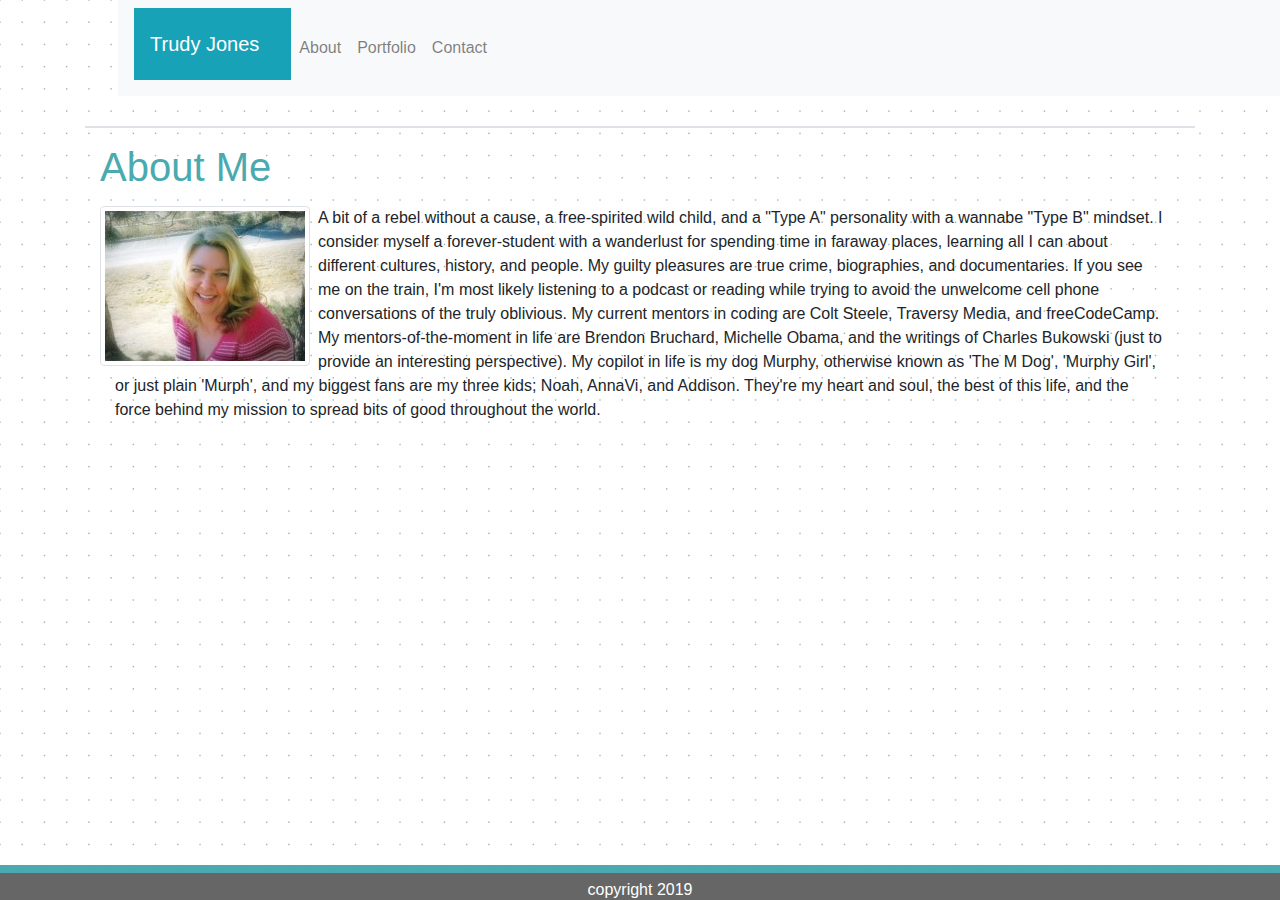
<file: index.html>
<!DOCTYPE html>
<html lang="en">
<head>
    <meta charset="UTF-8">
    <meta name="viewport" content="width=device-width, initial-scale=1.0">
    <meta http-equiv="X-UA-Compatible" content="ie=edge">
    <link rel="stylesheet" href="https://stackpath.bootstrapcdn.com/bootstrap/4.3.1/css/bootstrap.min.css" integrity="sha384-ggOyR0iXCbMQv3Xipma34MD+dH/1fQ784/j6cY/iJTQUOhcWr7x9JvoRxT2MZw1T" crossorigin="anonymous">
    <link rel="stylesheet" type="text/css" href="css/style.css">
    <title>Document</title>
</head>
<body>
  <div class="container-fluid">
      <div class="row">
          <div class="col-md-1"></div>
      </div>
<nav class="navbar navbar-expand-sm navbar-light bg-light">
        <div class="p-3 mb-2 bg-info text-white">
    <a href="a" class="navbar-brand text-white">Trudy Jones</a>
</div>
    <button class="navbar-toggler" data-toggle="collapse" data-target="#navbarMenu">
        <span class="navbar-toggler-icon"></span>
    </button>
    <div class="collapse navbar-collapse" id="navbarMenu">
    <ul class="navbar-nav">
        <li class="nav-item">
            <a href="index.html" class="nav-link">About</a>
        </li>
        <li class="nav-item">
            <a href="portfolio.html" class="nav-link">Portfolio</a>
        </li>
        <li class="nav-item">
            <a href="contact.html" class="nav-link">Contact</a>
        </li>
    </ul>
    </nav>
</div> 
<div class="container">
    <div class="row">
        <div class="col-sm-12">
            <div class="border"></div>
            <h1>About Me</h1>
        </div>
    </div>
    <div class="container">
        <div class="row">
            
                <div class="col-lg-12">
                    <img class="img-thumbnail float-left mr-2 mb-1" src="images\about-me.jpg">
                    <div class="col-lg-12">
                            <p>A bit of a rebel without a cause, a free-spirited wild child, and a "Type A" personality with a wannabe "Type B" mindset. I consider myself a forever-student with a wanderlust for spending time in faraway places, learning all I can about different cultures, history, and people. My guilty pleasures are true crime, biographies, and documentaries. If you see me on the train, I'm most likely listening to a podcast or reading while trying to avoid the unwelcome cell phone conversations of the truly oblivious.
                                    My current mentors in coding are Colt Steele, Traversy Media, and freeCodeCamp. My mentors-of-the-moment in life are Brendon Bruchard, Michelle Obama, and the writings of Charles Bukowski (just to provide an interesting perspective).
                                    My copilot in life is my dog Murphy, otherwise known as 'The M Dog', 'Murphy Girl', or just plain 'Murph', and my biggest fans are my three kids; Noah, AnnaVi, and Addison. They're my heart and soul, the best of this life, and the force behind my mission to spread bits of good throughout the world.</p>
                                </div>
                </div>
            </div>
        </div>
    </div>
<div class="footer">
    <h6>copyright 2019</h6>
</div>




</div>
    








           
    <script src="https://code.jquery.com/jquery-3.3.1.slim.min.js" integrity="sha384-q8i/X+965DzO0rT7abK41JStQIAqVgRVzpbzo5smXKp4YfRvH+8abtTE1Pi6jizo" crossorigin="anonymous"></script>
    <script src="https://cdnjs.cloudflare.com/ajax/libs/popper.js/1.14.7/umd/popper.min.js" integrity="sha384-UO2eT0CpHqdSJQ6hJty5KVphtPhzWj9WO1clHTMGa3JDZwrnQq4sF86dIHNDz0W1" crossorigin="anonymous"></script>
    <script src="https://stackpath.bootstrapcdn.com/bootstrap/4.3.1/js/bootstrap.min.js" integrity="sha384-JjSmVgyd0p3pXB1rRibZUAYoIIy6OrQ6VrjIEaFf/nJGzIxFDsf4x0xIM+B07jRM" crossorigin="anonymous"></script>   
</body>
</html>
</file>
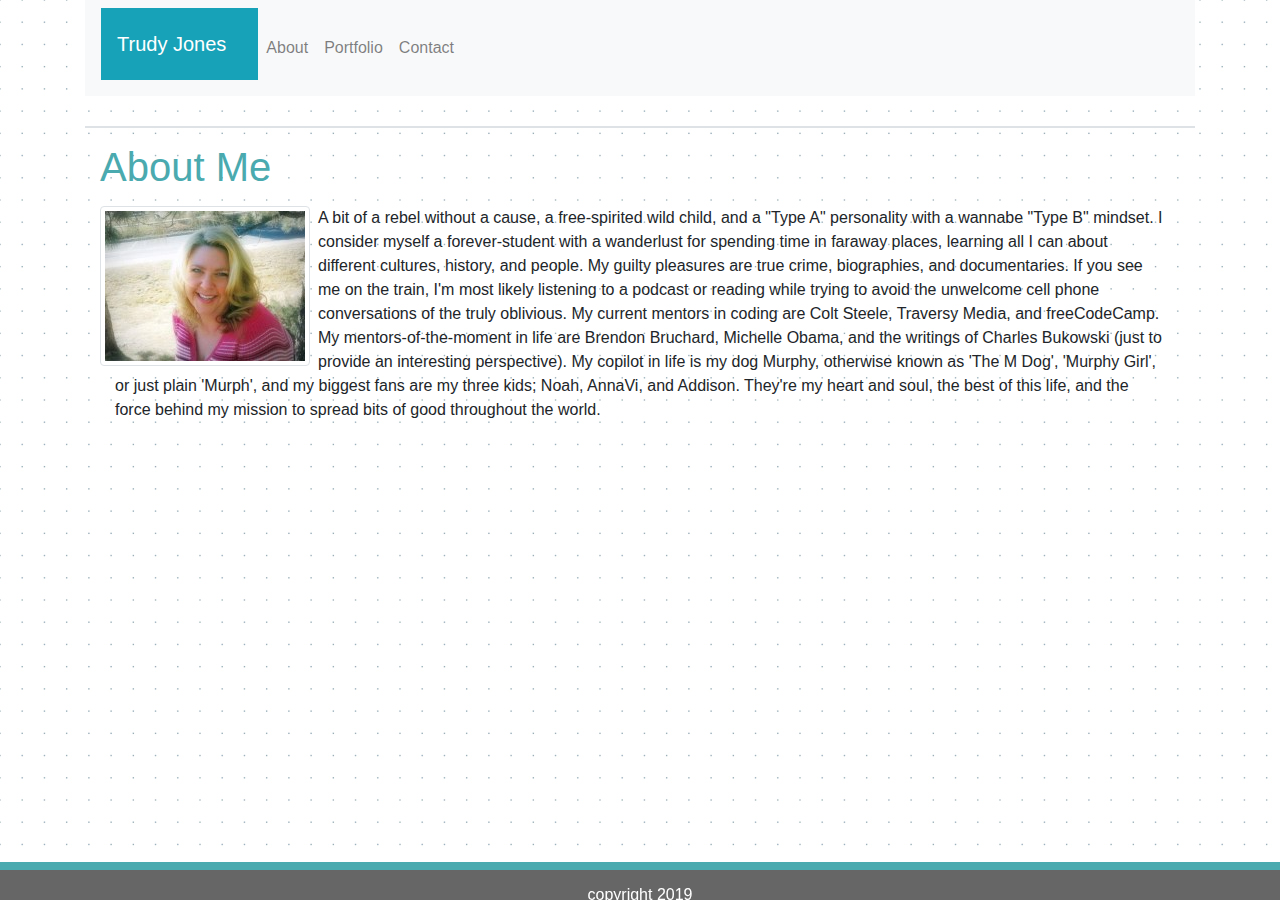
<file: Portfolio/index.html>
<!DOCTYPE html>
<html lang="en">
<head>
    <meta charset="UTF-8">
    <meta name="viewport" content="width=device-width, initial-scale=1.0">
    <meta http-equiv="X-UA-Compatible" content="ie=edge">
    <link rel="stylesheet" href="https://stackpath.bootstrapcdn.com/bootstrap/4.3.1/css/bootstrap.min.css" integrity="sha384-ggOyR0iXCbMQv3Xipma34MD+dH/1fQ784/j6cY/iJTQUOhcWr7x9JvoRxT2MZw1T" crossorigin="anonymous">
    <link rel="stylesheet" type="text/css" href="css/style.css">
    <title>Document</title>
</head>
<body>
  <div class="container">
      <div class="row">
          <div class="col-md-1"></div>
      </div>
<nav class="navbar navbar-expand-sm navbar-light bg-light">
        <div class="p-3 mb-2 bg-info text-white">
    <a href="a" class="navbar-brand text-white">Trudy Jones</a>
</div>
    <button class="navbar-toggler" data-toggle="collapse" data-target="#navbarMenu">
        <span class="navbar-toggler-icon"></span>
    </button>
    <div class="collapse navbar-collapse" id="navbarMenu">
    <ul class="navbar-nav">
        <li class="nav-item">
            <a href="#" class="nav-link">About</a>
        </li>
        <li class="nav-item">
            <a href="#" class="nav-link">Portfolio</a>
        </li>
        <li class="nav-item">
            <a href="#" class="nav-link">Contact</a>
        </li>
    </ul>
    </nav>
</div> 
<div class="container">
    <div class="row">
        <div class="col-sm-12">
            <div class="border"></div>
            <h1>About Me</h1>
        </div>
    </div>
    <div class="container">
        <div class="row">
            
                <div class="col-lg-12">
                    <img class="img-thumbnail float-left mr-2 mb-1" src="images\about-me.jpg">
                    <div class="col-lg-12">
                            <p>A bit of a rebel without a cause, a free-spirited wild child, and a "Type A" personality with a wannabe "Type B" mindset. I consider myself a forever-student with a wanderlust for spending time in faraway places, learning all I can about different cultures, history, and people. My guilty pleasures are true crime, biographies, and documentaries. If you see me on the train, I'm most likely listening to a podcast or reading while trying to avoid the unwelcome cell phone conversations of the truly oblivious.
                                    My current mentors in coding are Colt Steele, Traversy Media, and freeCodeCamp. My mentors-of-the-moment in life are Brendon Bruchard, Michelle Obama, and the writings of Charles Bukowski (just to provide an interesting perspective).
                                    My copilot in life is my dog Murphy, otherwise known as 'The M Dog', 'Murphy Girl', or just plain 'Murph', and my biggest fans are my three kids; Noah, AnnaVi, and Addison. They're my heart and soul, the best of this life, and the force behind my mission to spread bits of good throughout the world.</p>
                                </div>
                </div>
            </div>
        </div>
    </div>
<div class="footer">
    <h6>copyright 2019</h6>
</div>




</div>
    








           
    <script src="https://code.jquery.com/jquery-3.3.1.slim.min.js" integrity="sha384-q8i/X+965DzO0rT7abK41JStQIAqVgRVzpbzo5smXKp4YfRvH+8abtTE1Pi6jizo" crossorigin="anonymous"></script>
    <script src="https://cdnjs.cloudflare.com/ajax/libs/popper.js/1.14.7/umd/popper.min.js" integrity="sha384-UO2eT0CpHqdSJQ6hJty5KVphtPhzWj9WO1clHTMGa3JDZwrnQq4sF86dIHNDz0W1" crossorigin="anonymous"></script>
    <script src="https://stackpath.bootstrapcdn.com/bootstrap/4.3.1/js/bootstrap.min.js" integrity="sha384-JjSmVgyd0p3pXB1rRibZUAYoIIy6OrQ6VrjIEaFf/nJGzIxFDsf4x0xIM+B07jRM" crossorigin="anonymous"></script>   
</body>
</html>
</file>
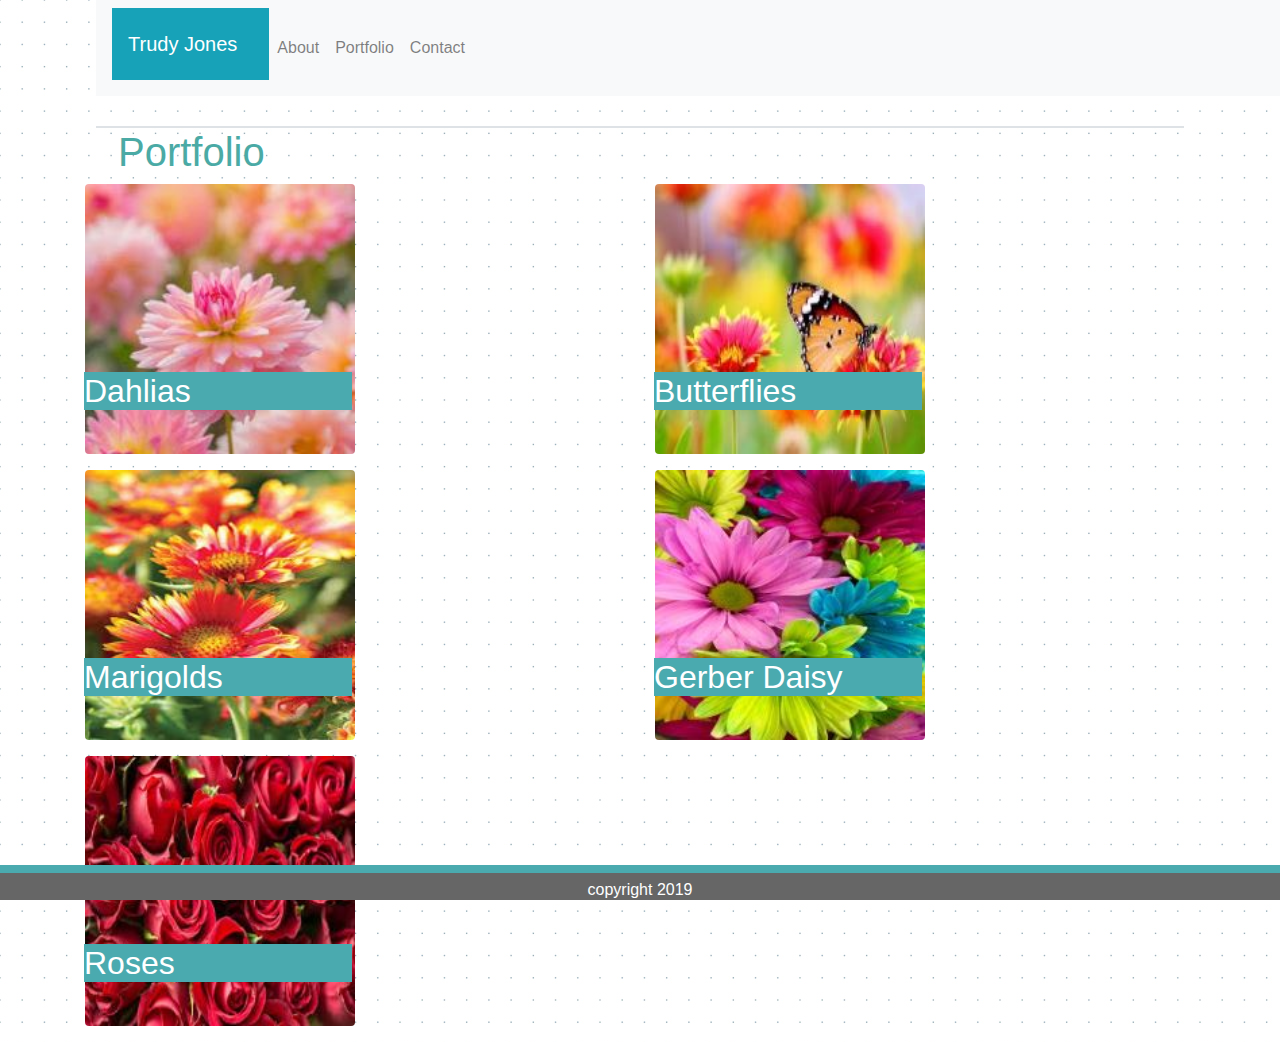
<file: portfolio.html>
<!DOCTYPE html>
<html lang="en">
<head>
    <meta charset="UTF-8">
    <meta name="viewport" content="width=device-width, initial-scale=1.0">
    <meta http-equiv="X-UA-Compatible" content="ie=edge">
    <link rel="stylesheet" href="https://stackpath.bootstrapcdn.com/bootstrap/4.3.1/css/bootstrap.min.css" integrity="sha384-ggOyR0iXCbMQv3Xipma34MD+dH/1fQ784/j6cY/iJTQUOhcWr7x9JvoRxT2MZw1T" crossorigin="anonymous">
    <link rel="stylesheet" href="css/portfoliostyle.css">
    <title>Document</title>
</head>
<body>
    <div class="container-fluid">
        <nav class="navbar navbar-expand-sm navbar-light bg-light">
                <div class="p-3 mb-2 bg-info text-white">
            <a href="a" class="navbar-brand text-white">Trudy Jones</a>
        </div>
            <button class="navbar-toggler" data-toggle="collapse" data-target="#navbarMenu">
                <span class="navbar-toggler-icon"></span>
            </button>
        
            <div class="collapse navbar-collapse" id="navbarMenu">
            <ul class="navbar-nav">
                <li class="nav-item">
                    <a href="index.html" class="nav-link">About</a>
                </li>
                <li class="nav-item">
                    <a href="portfolio.html" class="nav-link">Portfolio</a>
                </li>
                <li class="nav-item">
                    <a href="contact.html" class="nav-link">Contact</a>
                </li>
            </div>
            </ul>
        </nav>
    </div>
    <div class="border"></div>
                    <h1 class="block-header">Portfolio</h1>
                  <div class="container">
                    <div class="row">
                        <div class="col-sm col-md-12 col-lg-6">
                        <img src="images/Pink.jpg" class="img-fluid rounded circle w-50 mb-3"/>
                        <h2>Dahlias</h2>
                        </div>
                        <div class="col-sm col-md-12 col-lg-6">
                        <img src="images/butterfly.jpeg" class="img-fluid rounded circle w-50 mb-3"/>
                        <h2>Butterflies</h2>
                        </div>
                        
                        </div>
                        <div class="row">
                        <div class="col-sm col-md-12 col-lg-6">
                        <img src="images/Flower.jpg" class="img-fluid rounded circle w-50 mb-3"/>
                        <h2>Marigolds</h2>
                        </div>
                        <div class="col-sm col-md-12 col-lg-6">
                        <img src="images/Gerber-Daisy.jpeg" class="img-fluid rounded circle w-50 mb-3"/>
                        <h2>Gerber Daisy</h2>
                        </div>
                        </div>
                        <div class="row">
                        <div class="col-sm col-md-12 col-lg-6">
                        <img class="img-fluid rounded circle w-50 mb-3" src="images/roses.jpg"/>
                        <h2 class="rose">Roses</h2>
                        </div>
                        
                        </div></div>
       
                            
                           
                        <div class="footer footer:before">
                            <h6>copyright 2019</h6>
                        </div>
        
    

        <script src="https://code.jquery.com/jquery-3.3.1.slim.min.js" integrity="sha384-q8i/X+965DzO0rT7abK41JStQIAqVgRVzpbzo5smXKp4YfRvH+8abtTE1Pi6jizo" crossorigin="anonymous"></script>
        <script src="https://cdnjs.cloudflare.com/ajax/libs/popper.js/1.14.7/umd/popper.min.js" integrity="sha384-UO2eT0CpHqdSJQ6hJty5KVphtPhzWj9WO1clHTMGa3JDZwrnQq4sF86dIHNDz0W1" crossorigin="anonymous"></script>
        <script src="https://stackpath.bootstrapcdn.com/bootstrap/4.3.1/js/bootstrap.min.js" integrity="sha384-JjSmVgyd0p3pXB1rRibZUAYoIIy6OrQ6VrjIEaFf/nJGzIxFDsf4x0xIM+B07jRM" crossorigin="anonymous"></script>
</body>
</html>
</file>
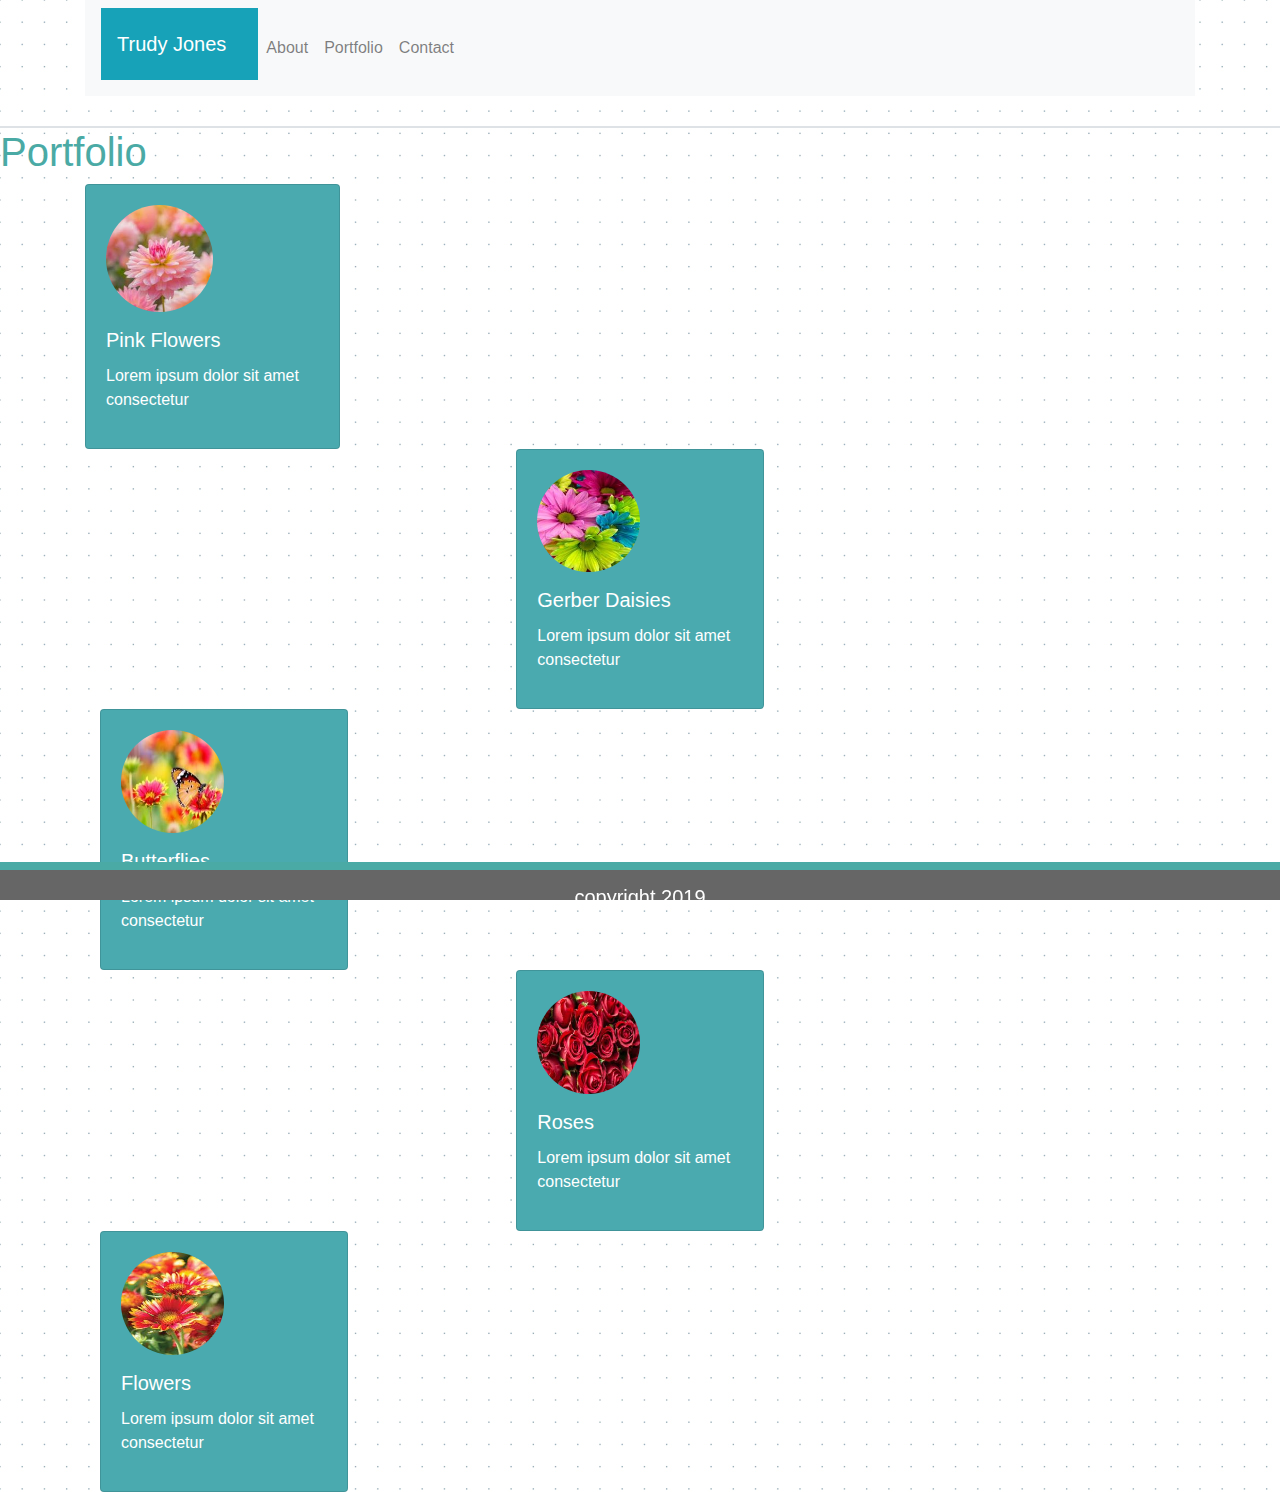
<file: Portfolio/portfolio.html>
<!DOCTYPE html>
<html lang="en">
<head>
    <meta charset="UTF-8">
    <meta name="viewport" content="width=device-width, initial-scale=1.0">
    <meta http-equiv="X-UA-Compatible" content="ie=edge">
    <link rel="stylesheet" href="https://stackpath.bootstrapcdn.com/bootstrap/4.3.1/css/bootstrap.min.css" integrity="sha384-ggOyR0iXCbMQv3Xipma34MD+dH/1fQ784/j6cY/iJTQUOhcWr7x9JvoRxT2MZw1T" crossorigin="anonymous">
    <link rel="stylesheet" href="css/portfoliostyle.css">
    <title>Document</title>
</head>
<body>
    <div class="container">
        <nav class="navbar navbar-expand-sm navbar-light bg-light">
                <div class="p-3 mb-2 bg-info text-white">
            <a href="a" class="navbar-brand text-white">Trudy Jones</a>
        </div>
            <button class="navbar-toggler" data-toggle="collapse" data-target="#navbarMenu">
                <span class="navbar-toggler-icon"></span>
            </button>
        
            <div class="collapse navbar-collapse" id="navbarMenu">
            <ul class="navbar-nav">
                <li class="nav-item">
                    <a href="#" class="nav-link">About</a>
                </li>
                <li class="nav-item">
                    <a href="#" class="nav-link">Portfolio</a>
                </li>
                <li class="nav-item">
                    <a href="#" class="nav-link">Contact</a>
                </li>
            </div>
            </ul>
        </nav>
    </div>
    <div class="border"></div>
    <h1>Portfolio</h1>
    <div class="container">
        <div class="row">
            <div class="col-md-3">
                <div class="card-group">
                <div class="card">
                    <div class="card-body">
                    <img src="images/Pink.jpg" class="img-fluid rounded-circle w-50 mb-3"/>
                       <div class="card-block text-white">
                        <h5 class="card-title text-white">Pink Flowers</h5>
                        <p>Lorem ipsum dolor sit amet consectetur </p>
                        <div class="d-flex flex-row justify-content-center">
                        </div>
                       </div>
                    </div>
                </div>
            </div>
        </div>
    </div>
    
       <div class="container">
           <div class="row justify-content-center">
            <div class="col-md-3">
                <div class="card-group">
                <div class="card">
                    <div class="card-body">
                    <img src="images/Gerber-Daisy.jpeg" class="img-fluid rounded-circle w-50 mb-3"/>
                    <div class="card-block text-white">
                        <h5 class="card-title text-white">Gerber Daisies</h5>
                        <p>Lorem ipsum dolor sit amet consectetur </p>
                        <div class="d-flex flex-row justify-content-center">
                        </div>
                    </div>
                    </div>
                </div>
            </div>
        </div>
        </div>
        </div>
    
       <div class="container">
           <div class="row">
            <div class="col-md-3">
                <div class="card-group">
                <div class="card">
                    <div class="card-body">
                    <img src="images/butterfly.jpeg" class="img-fluid rounded-circle w-50 mb-3"/>
                    <div class="card-block text-white">
                        <h5 class="card-title text-white">Butterflies</h5>
                        <p>Lorem ipsum dolor sit amet consectetur </p>
                        <div class="d-flex flex-row justify-content-center">
                        </div>
                    </div>
                     </div>
                 </div>
                </div>
             </div>
            </div>
         </div>

         <div class="container">
             <div class="row justify-content-center">
            <div class="col-md-3">
                <div class="card-group">
                <div class="card">
                     <div class="card-body">
                    <img src="images/roses.jpg" class="img-fluid rounded-circle w-50 mb-3"/>
                    <div class="card-block text-white">
                        <h5 class="card-title text-white">Roses</h5>
                        <p>Lorem ipsum dolor sit amet consectetur </p>
                        <div class="d-flex flex-row justify-content-center">
                        </div>
                    </div>
                    </div>
                </div>
            </div>
            </div>
        </div>
        </div>
      
        <div class="container">
            <div class="row">
            <div class="col-md-3">
                <div class="card-group">
                <div class="card">
                    <div class="card-body">
                    <img src="images/Flower.jpg" class="img-fluid rounded-circle w-50 mb-3"/>
                    <div class="card-block text-white">
                        <h5 class="card-title text-white">Flowers</h5>
                        <p>Lorem ipsum dolor sit amet consectetur </p>
                        <div class="d-flex flex-row justify-content-center">
                        </div>
                    </div>
                    </div>
               </div>
            </div>
            </div>
        </div>            
        </div>   
    
    <div class="footer">
        <h5>copyright 2019</h5>
    </div>
        
    

        <script src="https://code.jquery.com/jquery-3.3.1.slim.min.js" integrity="sha384-q8i/X+965DzO0rT7abK41JStQIAqVgRVzpbzo5smXKp4YfRvH+8abtTE1Pi6jizo" crossorigin="anonymous"></script>
        <script src="https://cdnjs.cloudflare.com/ajax/libs/popper.js/1.14.7/umd/popper.min.js" integrity="sha384-UO2eT0CpHqdSJQ6hJty5KVphtPhzWj9WO1clHTMGa3JDZwrnQq4sF86dIHNDz0W1" crossorigin="anonymous"></script>
        <script src="https://stackpath.bootstrapcdn.com/bootstrap/4.3.1/js/bootstrap.min.js" integrity="sha384-JjSmVgyd0p3pXB1rRibZUAYoIIy6OrQ6VrjIEaFf/nJGzIxFDsf4x0xIM+B07jRM" crossorigin="anonymous"></script>
</body>
</html>
</file>
<file: css/style.css>
.navbar {
  margin-left: 118px;
}
.container-fluid {
  padding: 0;
  display: outside;
}
.navbar-nav {
  padding-left: 0px;
}

h1 {
  color: #4aaaaf;
  margin: 15px;
}
body {
  background-image: url(../images/dot-grid.png);
}
.border {
  border-color: #666666;
  border-width: 1px;
  border-style: solid;
  margin-top: 30px;
  margin-left: 0px;
  margin-right: 0px;
}
.footer {
  background: #666666;
  color: white;
  font-family: Arial, "Helvetica Neue", Helvetica, sans-serif;
  text-align: center;
  padding-top: 7px;
  padding-bottom: 20px;
  margin-top: auto;
  border-top: 8px #4aaaaf solid;
  height: 10px;
  position: fixed;
  left: 0;
  bottom: 0px;
  width: 100%;
}
</file>
<file: Portfolio/css/style.css>
h1 {
  color: #4aaaaf;
  margin: 15px;
}
body {
  background-image: url(../images/dot-grid.png);
}
.border {
  border-color: #666666;
  border-width: 1px;
  border-style: solid;
  margin-top: 30px;
  margin-left: 0px;
  margin-right: 0px;
}
.footer {
  background: #666666;
  color: white;
  font-family: Arial, "Helvetica Neue", Helvetica, sans-serif;
  text-align: center;
  padding-top: 15px;
  padding-bottom: 15px;
  margin-top: 30px;
  border-top: 8px #4aaaaf solid;
  height: 10px;
  position: fixed;
  left: 0;
  bottom: 0px;
  width: 100%;
}
</file>
<file: css/portfoliostyle.css>
.navbar {
  margin-left: 96px;
}
.nav-item {
  float: right;
}
.container-fluid {
  padding: 0;
  display: outside;
}
.navbar-nav {
  padding-left: 0px;
}

h2 {
  position: absolute;
  top: 188px;
  left: 14px;
  width: 47%;
  background-color: #4aaaaf;
  color: white;
}
h2.rose {
  padding-bottom: 0;
}
.border {
  border-color: #666666;
  border-width: 1px;
  border-style: solid;
  margin-top: 30px;
  margin-left: 96px;
  margin-right: 96px;
}
h1 {
  color: #4aaaa5;
  margin-left: 118px;
}
body {
  background-image: url(../images/dot-grid.png);
}
.footer {
  background: #666666;
  color: white;
  font-family: Arial, "Helvetica Neue", Helvetica, sans-serif;
  text-align: center;
  padding-top: 7px;
  padding-bottom: 20px;
  margin-top: auto;
  border-top: 8px #4aaaaf solid;
  height: 10px;
  position: fixed;
  left: 0;
  bottom: 0px;
  width: 100%;
}
</file>
<file: Portfolio/css/portfoliostyle.css>
.card {
  background-color: #4aaaaf;
  margin: 0;
  padding: 0;
  display: inline;
}
.border {
  border-color: #666666;
  border-width: 1px;
  border-style: solid;
  margin-top: 30px;
  margin-left: 0px;
  margin-right: 0px;
}
h1 {
  color: #4aaaa5;
}
body {
  background-image: url(../images/dot-grid.png);
}
.footer {
  background: #666666;
  color: white;
  font-family: Arial, "Helvetica Neue", Helvetica, sans-serif;
  text-align: center;
  padding-top: 15px;
  padding-bottom: 15px;
  border-top: 8px #4aaaa5 solid;
  height: 10px;
  position: fixed;
  left: 0;
  bottom: 0;
  width: 100%;
}
</file>
